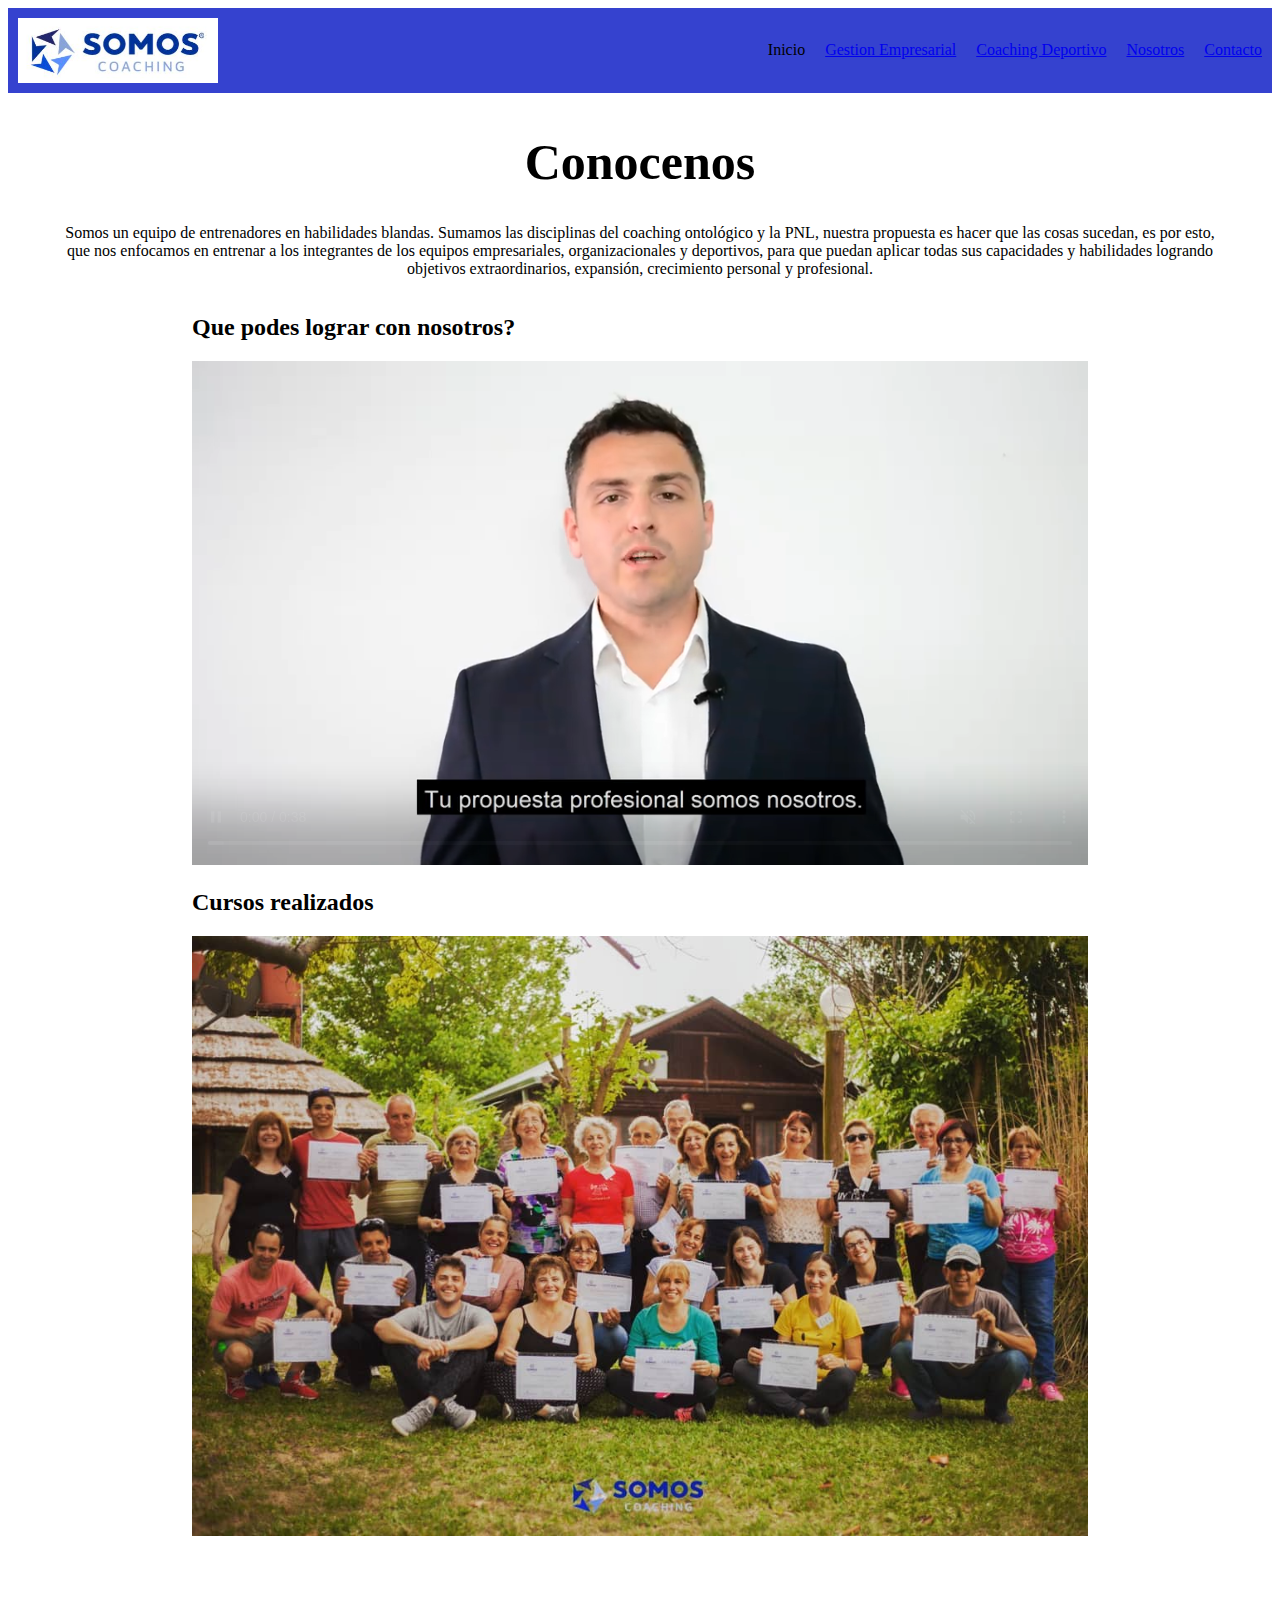
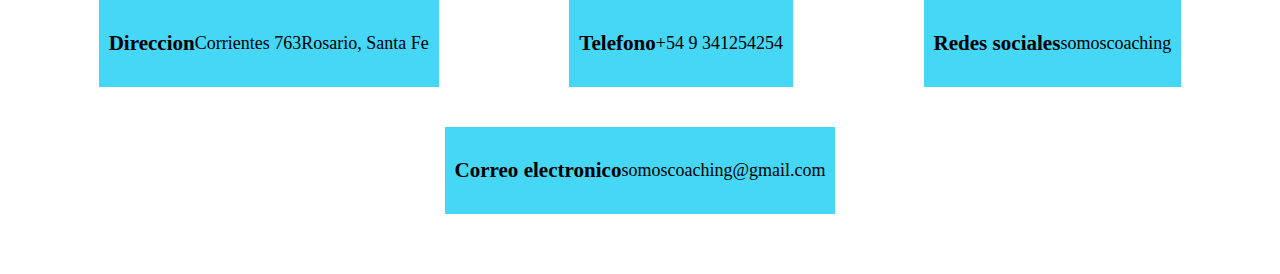
<file: index.html>
<!DOCTYPE html>
<html lang="en">
<head>
    <meta charset="UTF-8">
    <meta name="viewport" content="width=device-width, initial-scale=1.0">
    <link rel="stylesheet" href="./css/style.css">
    <title>Somos Coaching</title>
</head>
<body>
    <header>
        <img src="./asset/logo.JPG">
        <nav>
            <ul>
                <li>Inicio</li>
                <li>
                    <a href="./pages/gestion.html">Gestion Empresarial</a>
                </li>
                <li>
                    <a href="./pages/coaching.html">Coaching Deportivo</a>
                </li>
                <li>
                    <a href="./pages/nosotros.html">Nosotros</a>
                </li>
                <li>
                    <a href="./pages/contacto.html">Contacto</a>
                </li>
            </ul>
        </nav>
    </header>
    <main>
        <section>
            <h1>Conocenos</h1>
            <p>Somos un equipo de entrenadores en habilidades blandas. Sumamos las disciplinas del coaching ontológico y la PNL, nuestra propuesta es hacer que las cosas sucedan, es por esto, <br> que nos enfocamos en entrenar a los integrantes de los equipos empresariales, organizacionales y deportivos, para que puedan aplicar todas sus capacidades y habilidades logrando <br> objetivos extraordinarios, expansión, crecimiento personal y profesional.</p>
            <div class="contenedor-flex">
                <div class="conocenos-inicio">
                    <h2>Que podes lograr con nosotros?</h2>
                    <video src="./asset/video1.mp4" controls autopLay muted Loop></video>
                    <div class="card-text">
                        <h2>Cursos realizados</h2>
                        <img src="./asset/img4.jpeg">
                    </div>
                </div>
            </div>
        </section>
    </main>
    <footer>
        <div class="contenedor-flex">
            <div class="titulo-footer">
                <h3>Direccion</h3>
                    <p> Corrientes 763</p>
                    <p class="contenido-footer">Rosario, Santa Fe</p>
            </div>
            <div class="titulo-footer">
                <h3>Telefono</h3>
                <p class="contenido-footer"> +54 9 341254254</p>
                </ul>
            </div>
            <div class="titulo-footer">
                <h3>Redes sociales</h3>
                <p class="contenido-footer">somoscoaching</p>
            </div>
            <div class="titulo-footer">
                <h3>Correo electronico</h3>
                <p class="contenido-footer">somoscoaching@gmail.com</p>
            </div>
        </div>
    </footer>
</body>
</html>
</file>
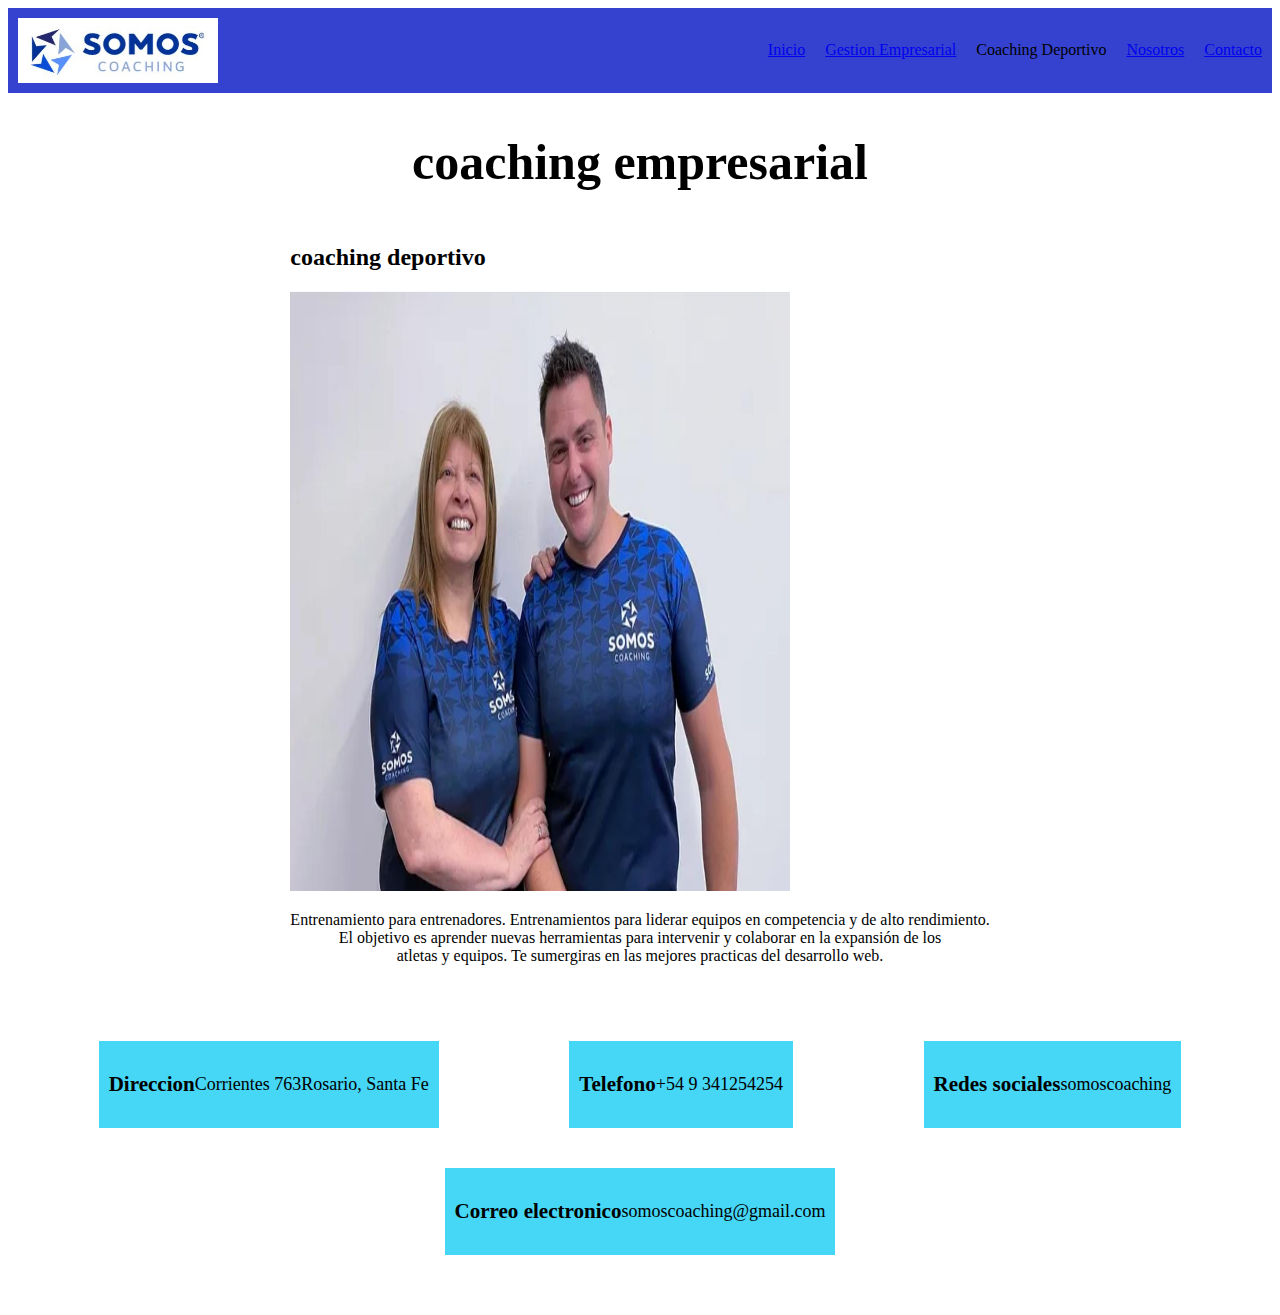
<file: pages/coaching.html>
<!DOCTYPE html>
<html lang="en">
<head>
    <meta charset="UTF-8">
    <meta name="viewport" content="width=device-width, initial-scale=1.0">
    <link rel="stylesheet" href="./../css/style.css">
    <title>Somos Coaching</title>
</head>
<body>
    <header>
        <img src="./../asset/logo.JPG">
        <nav>
            <ul>
                <li>
                    <a href="./../index.html">Inicio</a>
                </li>
                <li>
                    <a href="./../pages/gestion.html">Gestion Empresarial</a>
                </li>
                <li>Coaching Deportivo</li>
                <li>
                    <a href="./../pages/nosotros.html">Nosotros</a>
                </li>
                <li>
                    <a href="./../pages/contacto.html">Contacto</a>
                </li>
            </ul>
        </nav>
    </header>
    <main>
        <section>
            <h1>coaching empresarial</h1>
            <div class="contenedor-flex">
                <div class="card">
                    <h2>coaching deportivo</h2>
                    <img src="./../asset/img3.jpeg">
                    <p>Entrenamiento para entrenadores.
                        Entrenamientos para liderar equipos en competencia y de alto rendimiento. <br>El objetivo es aprender nuevas herramientas para intervenir y colaborar en la expansión de los <br> atletas y equipos.
                            Te sumergiras en las mejores practicas del desarrollo web.
                        </p>
                    </div>
                </div>
            </div>
        </section>
    </main>
    <footer>
        <div class="contenedor-flex">
            <div class="titulo-footer">
                <h3>Direccion</h3>
                    <p> Corrientes 763</p>
                    <p class="contenido-footer">Rosario, Santa Fe</p>
            </div>
            <div class="titulo-footer">
                <h3>Telefono</h3>
                <p class="contenido-footer"> +54 9 341254254</p>
                </ul>
            </div>
            <div class="titulo-footer">
                <h3>Redes sociales</h3>
                <p class="contenido-footer">somoscoaching</p>
            </div>
            <div class="titulo-footer">
                <h3>Correo electronico</h3>
                <p class="contenido-footer">somoscoaching@gmail.com</p>
            </div>
        </div>
    </footer>
</body>
</html>
</file>
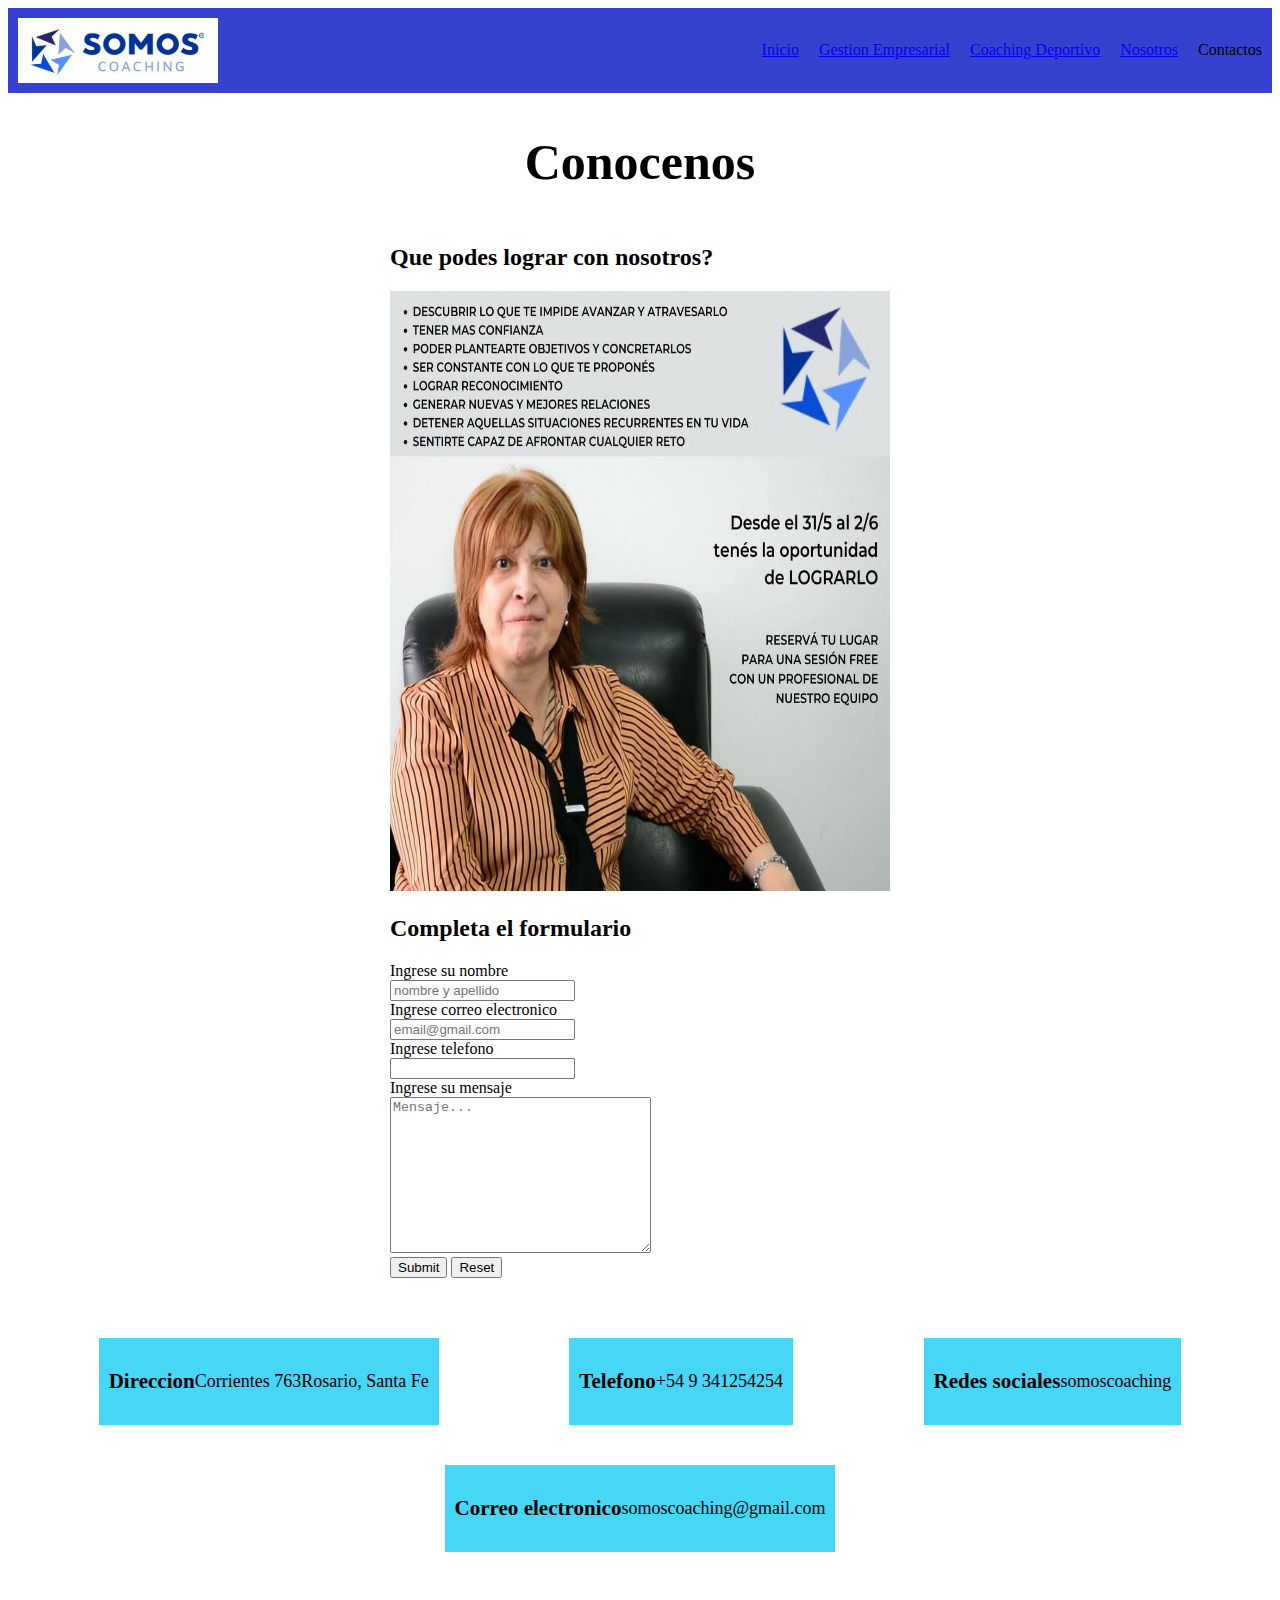
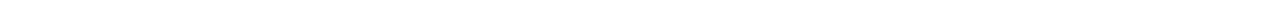
<file: pages/contacto.html>
<!DOCTYPE html>
<html lang="en">
<head>
    <meta charset="UTF-8">
    <meta name="viewport" content="width=device-width, initial-scale=1.0">
    <link rel="stylesheet" href="./../css/style.css">
    <title>Somos Coaching</title>
</head>
<body>
    <header>
        <img src="./../asset/logo.JPG">
        <nav>
            <ul>
                <li>
                    <a href="./../index.html">Inicio</a>
                </li>
                <li>
                    <a href="./../pages/gestion.html">Gestion Empresarial</a>
                    </li>
                <li>
                    <a href="./../pages/coaching.html">Coaching Deportivo</a>
                </li>
                <li>
                    <a href="./../pages/nosotros.html">Nosotros</a>
                </li>
                <li>Contactos</li>
            </ul>
        </nav>
    </header>
    <main>
        <section>
            <h1>Conocenos</h1>
            <div class="contenedor-flex">
                <div class="card">
                    <h2>Que podes lograr con nosotros?</h2>
                    <img src="./../asset/img2.jpeg">
                <div class="card-text">
            </div>
            <div class="titulo-inicio">
                <h2>Completa el formulario</h2>
                <form>
                    <div>
                        <label for="">Ingrese su nombre</label><br>
                        <input type="text" placeholder="nombre y apellido">
                    </div>
                    <div>
                        <label for="">Ingrese correo electronico</label><br>
                        <input type="email" placeholder="email@gmail.com">
                    </div>                      
                    <div>
                        <label for="">Ingrese telefono</label><br>
                        <input type="telefono">
                    </div>                        
                    <div>
                        <label for="">Ingrese su mensaje</label><br>
                        <textarea name="" id="" cols="30" rows="10" placeholder="Mensaje..."></textarea>
                    </div>
                    <input type="submit">
                    <input type="reset">
                </form>
            </div>
        </section>
    </main>
    <footer>
        <div class="contenedor-flex">
            <div class="titulo-footer">
                <h3>Direccion</h3> <br>
                    <p> Corrientes 763</p>
                    <p class="contenido-footer">Rosario, Santa Fe</p>
            </div>
            <div class="titulo-footer">
                <h3>Telefono</h3> <br>
                <p class="contenido-footer"> +54 9 341254254</p>
                </ul>
            </div>
            <div class="titulo-footer">
                <h3>Redes sociales</h3> <br>
                <p class="contenido-footer">somoscoaching</p>
            </div>
            <div class="titulo-footer">
                <h3>Correo electronico</h3> <br>
                <p class="contenido-footer">somoscoaching@gmail.com</p>
            </div>
        </div>
    </footer>
</body>
</html>
</file>
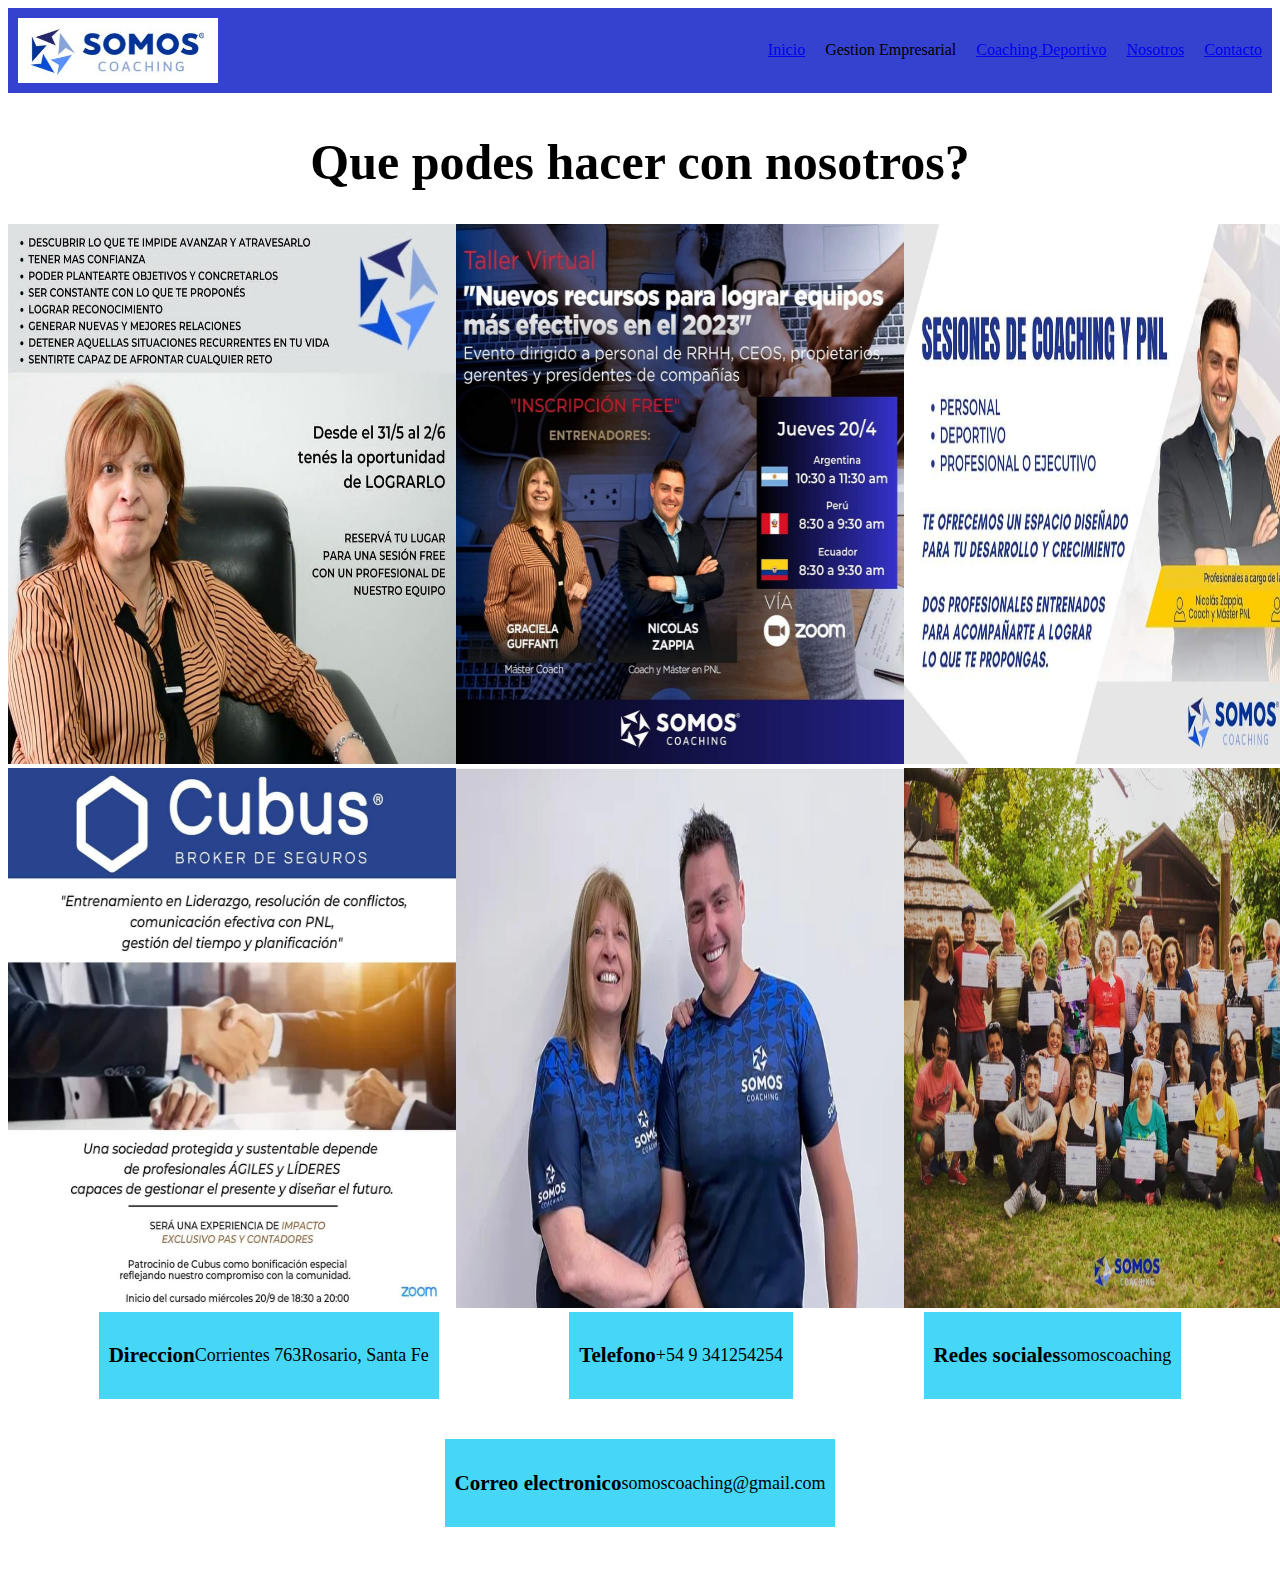
<file: pages/gestion.html>
<!DOCTYPE html>
<html lang="en">
<head>
    <meta charset="UTF-8">
    <meta name="viewport" content="width=device-width, initial-scale=1.0">
    <link rel="stylesheet" href="./../css/style.css">
    <title>Somos Coaching</title>
</head>
<body>
    <header>
        <img src="./../asset/logo.JPG">
        <nav>
            <ul>
                <li>
                    <a href="./../index.html">Inicio</a>
                </li>
                <li>Gestion Empresarial</li>
                <li>
                    <a href="./../pages/coaching.html">Coaching Deportivo</a>
                </li>
                <li>
                    <a href="./../pages/nosotros.html">Nosotros</a>
                </li>
                <li>
                    <a href="./../pages/contacto.html">Contacto</a>
                </li>
            </ul>
        </nav>
    </header>
    <main>
        <section>
            <h1>Que podes hacer con nosotros?</h1>
            <div class="contenedor-flex-gestion">
                <div>
                    <img src="./../asset/img2.jpeg">
                </div>
                <div>
                    <img src="./../asset/WhatsApp Image 2023-10-12 at 19.28.00 (1).jpeg">
                </div>
                
                <div>
                    <img src="./../asset/WhatsApp Image 2023-10-12 at 19.28.00.jpeg">
                </div>
                <div>
                    <img src="./../asset/WhatsApp Image 2023-10-12 at 19.28.01 (1).jpeg">
                </div>
                <div>
                    <img src="./../asset/img3.jpeg">
                </div>
                <div>
                    <img src="./../asset/img4.jpeg">
                </div>
            </div>
        </section>
    </main>
    <footer>
        <div class="contenedor-flex">
            <div class="titulo-footer">
                <h3>Direccion</h3>
                    <p> Corrientes 763</p>
                    <p class="contenido-footer"> Rosario, Santa Fe</p>
            </div>
            <div class="titulo-footer">
                <h3>Telefono</h3>
                <p class="contenido-footer"> +54 9 341254254</p>
                </ul>
            </div>
            <div class="titulo-footer">
                <h3>Redes sociales</h3>
                <p class="contenido-footer"> somoscoaching</p>
            </div>
            <div class="titulo-footer">
                <h3>Correo electronico</h3>
                <p class="contenido-footer"> somoscoaching@gmail.com</p>
            </div>
        </div>
    </footer>
</body>
</html>
</file>
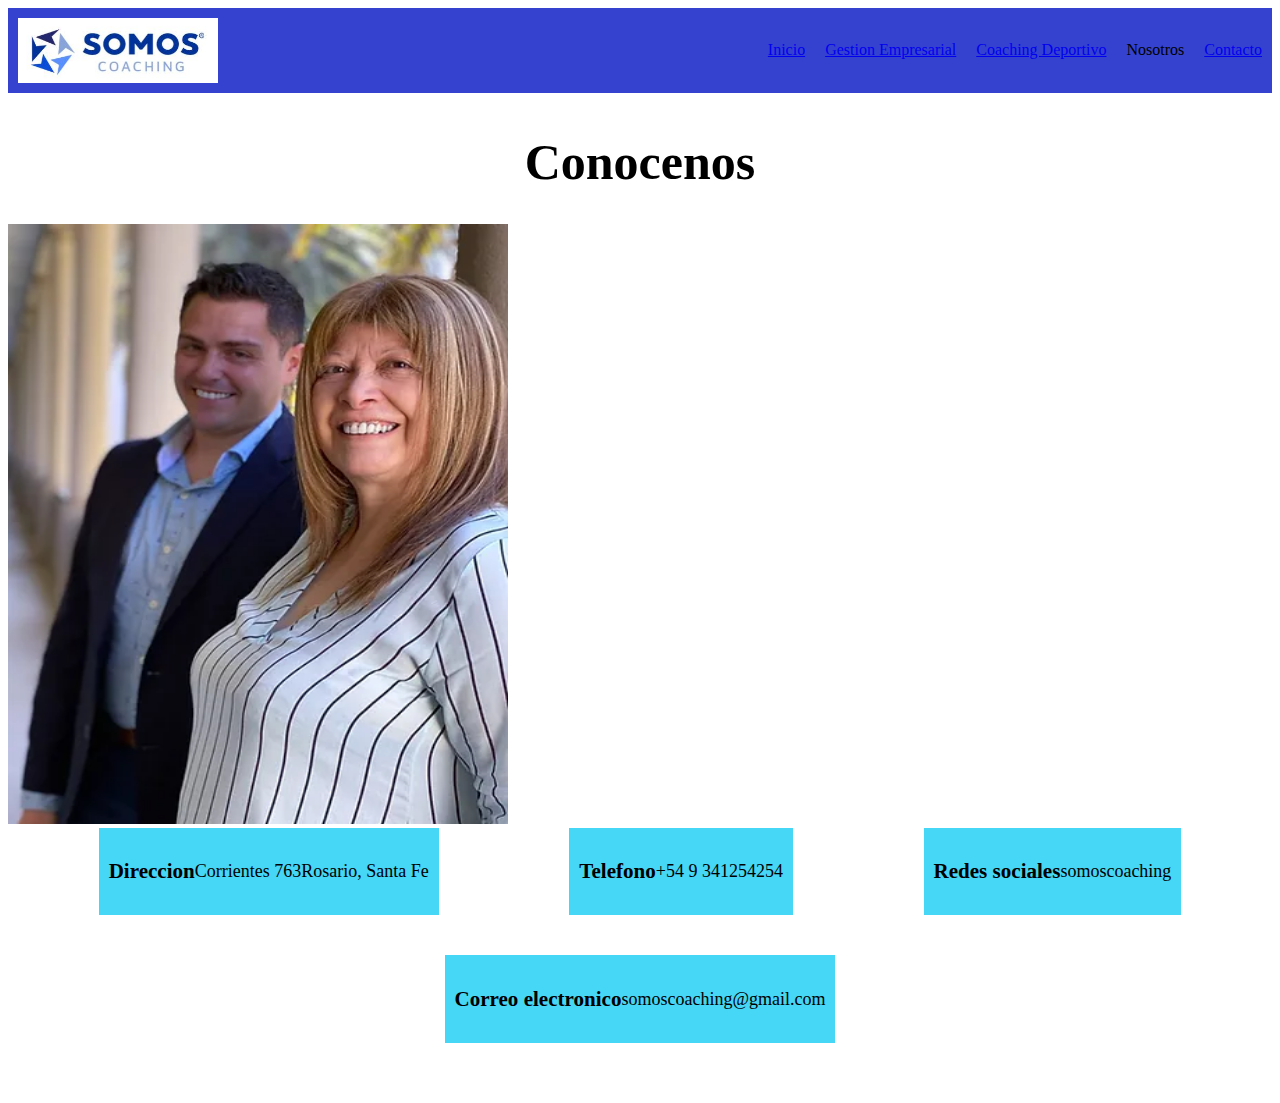
<file: pages/nosotros.html>
<!DOCTYPE html>
<html lang="en">
<head>
    <meta charset="UTF-8">
    <meta name="viewport" content="width=device-width, initial-scale=1.0">
    <link rel="stylesheet" href="./../css/style.css">
    <title>Somos Coaching</title>
</head>
<body>
    <header>
        <img src="./../asset/logo.JPG">
        <nav>
            <ul>
                <li>
                    <a href="./../index.html">Inicio</a>
                </li>
                <li>
                    <a href="./../pages/gestion.html">Gestion Empresarial</a>
                </li>
                <li>
                    <a href="./../pages/coaching.html">Coaching Deportivo</a>
                </li>
                <li>Nosotros</li>
                <li>
                    <a href="./../pages/contacto.html">Contacto</a>
                </li>
            </ul>
        </nav>
    </header>
    <main>
        <section>
            <h1>Conocenos</h1>
                <div class="nosotros-foto">
                    <img src="./../asset/img1.webp">
                </div>
        </section>
    </main>
    <footer>
        <div class="contenedor-flex">
            <div class="titulo-footer">
                <h3>Direccion</h3>
                    <p> Corrientes 763</p>
                    <p class="contenido-footer">Rosario, Santa Fe</p>
            </div>
            <div class="titulo-footer">
                <h3>Telefono</h3>
                <p class="contenido-footer"> +54 9 341254254</p>
                </ul>
            </div>
            <div class="titulo-footer">
                <h3>Redes sociales</h3>
                <p class="contenido-footer">somoscoaching</p>
            </div>
            <div class="titulo-footer">
                <h3>Correo electronico</h3>
                <p class="contenido-footer">somoscoaching@gmail.com</p>
            </div>
        </div>
    </footer>
</body>
</html>
</file>
<file: css/style.css>
header{
    background-color: rgb(53, 66, 207);
    display: flex;
    justify-content: space-between;
    align-items: center;
    padding: 10px;
}

header img{
    width: 200px;
}

header nav ul{
    list-style: none;
    display: flex;
    column-gap: 20px;
}

h1{
    margin-top: 40px;
    font-size: 50px;
    text-align: center;
    text-shadow: 1px 1px 15 px;
}
.contenido-gestion{
    width: 20px;
    height: 20px;
}
.contenedor-flex{
    display: flex;
    justify-content: space-evenly;
    flex-wrap: wrap;
    gap: 40px;
    margin-bottom: 60px;
}
.contenedor-flex-gestion{
    display: grid;
    grid-template-columns: repeat(3, 1fr);
    grid-template-rows: (2, 30vh);
}

.contenedor-flex-gestion img {
    width: 35vw;
    height: 60vh;
}
.titulo-footer{
    list-style: none;
    align-items: center;
    font-size: 18px;
    padding: 10px;
    background-color: rgb(70, 214, 246);
    display: flex;
}
section div img{
    width: 500px;
    height: 600px;
}

.conocenos-inicio img{
    width: 70vw;
}
.conocenos-inicio video{
    width: 70vw;
}

section p{
    text-align: center;

}




@media screen and (max-width: 768px){
    h1{
        font-size: 40px;
    }
    .contenedor-flex{
        flex-direction: column;
        align-items: center;
        font-size: 20px;
    }
    .card-text{
        width: 5vw;
    }
    header{
        flex-direction: column;
        align-items: center;
        font-size: 5px;
    }
    header nav ul{
        list-style: none;
        column-gap: 20px;
        font-size: 25px;
        flex-direction: column;
    }
    
    header img{
        width: 60vw;
    }
    .contenedor-flex-gestion{
        display: grid;
        grid-template-columns: repeat(2, 1fr);
        grid-template-rows: (3, 30vh);
    }
    .contenedor-flex-gestion img{
        width: 45vw;
        height: 30vh;
    }

    .conocenos-inicio img{
        width: 80vw;
    }
    .conocenos-inicio video{
        width: 80vw;
    }

    

}
</file>
